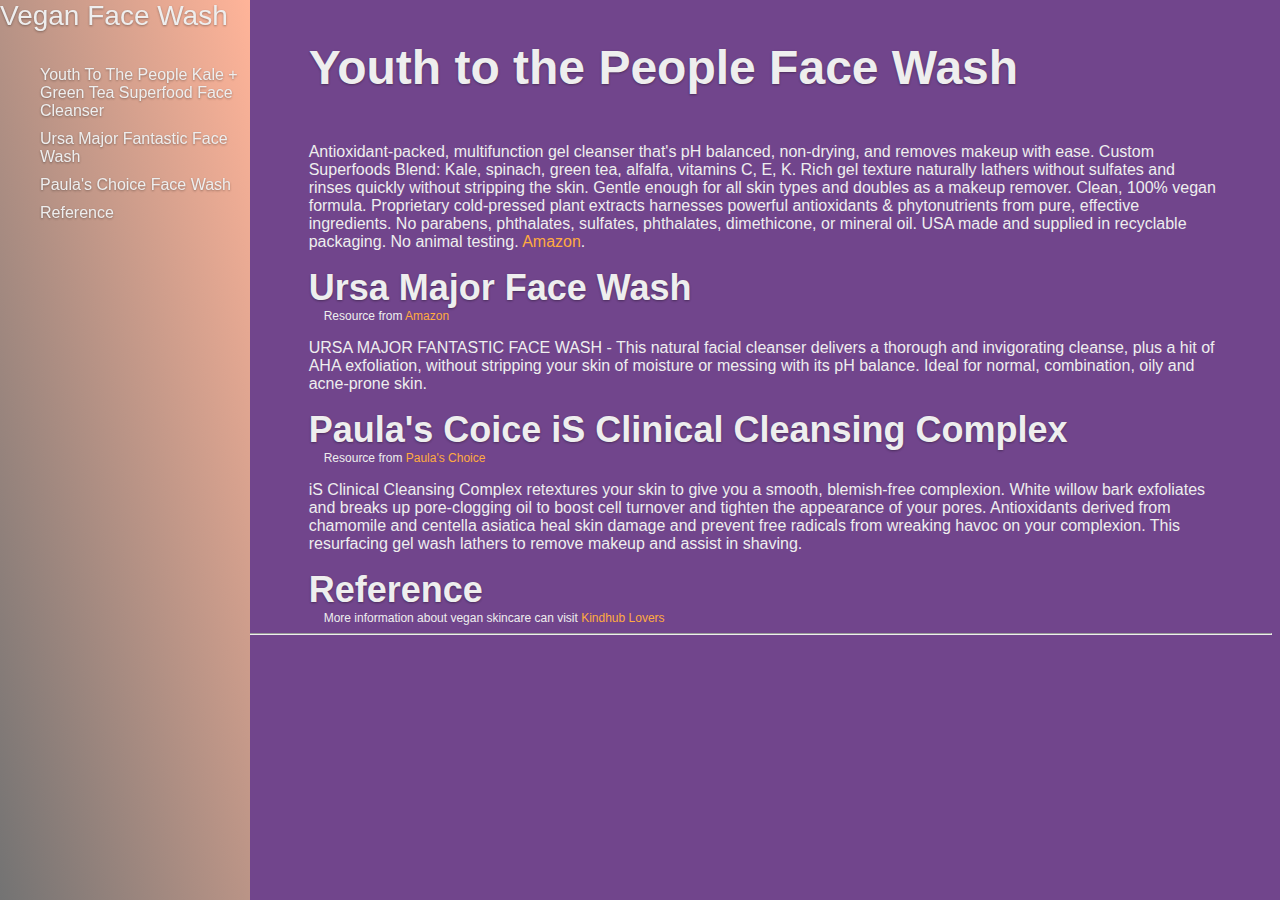
<file: index.html>
<!DOCTYPE html>
<html>
<head>
    <link rel="stylesheet" href="style.css">
</head>
    <nav class="large_menu" id="navbar">
        <header>
          <span class="list_title">Vegan Face Wash</span>
          <ul>
            <li><a href="#Introduction" class="nav-link">Youth To The People Kale + Green Tea Superfood Face Cleanser</a></li>
            <li><a href="#Better_Helvetica" class="nav-link">Ursa Major Fantastic Face Wash</a></li>
            <li><a href="#Blurry_Text" class="nav-link">Paula's Choice Face Wash</a></li>
            <li><a href="#Typewriter_Effect" class="nav-link">Reference</a></li>
          </ul>
        </header>

      </nav>

      <main id="main-doc">
        <section class="main-section" id="Introduction">
          <header>
            <h1>Youth to the People Face Wash</h1>
          </header>
          <article>
            <p>Antioxidant-packed, multifunction gel cleanser that's pH balanced, non-drying, and removes makeup with ease.
              Custom Superfoods Blend: Kale, spinach, green tea, alfalfa, vitamins C, E, K.
              Rich gel texture naturally lathers without sulfates and rinses quickly without stripping the skin. Gentle enough for all skin types and doubles as a makeup remover.
              Clean, 100% vegan formula. Proprietary cold-pressed plant extracts harnesses powerful antioxidants & phytonutrients from pure, effective ingredients.
              No parabens, phthalates, sulfates, phthalates, dimethicone, or mineral oil. USA made and supplied in recyclable packaging. No animal testing. <a href="https://www.amazon.com/Youth-People-Kale-Superfood-Cleanser/dp/B018A0BO92/ref=sr_1_8?crid=1VYYCV1A34XVU&keywords=vegan+face+wash&qid=1652076786&s=beauty&sprefix=vegan+fac%2Cbeauty%2C375&sr=1-8">Amazon</a>.</p>
          </article>
        </section>

        <section class="main-section" id="Better_Helvetica">
          <header>
            <h2>Ursa Major Face Wash</h2>
          </header><span class="author">Resource from <a href="https://www.amazon.com/Ursa-Major-Natural-Cruelty-Free-Cleanser/dp/B00652Y6MK/ref=sr_1_24?crid=1VYYCV1A34XVU&keywords=vegan+face+wash&qid=1652076786&s=beauty&sprefix=vegan+fac%2Cbeauty%2C375&sr=1-24">Amazon</a></span>

          <article>
            <p>URSA MAJOR FANTASTIC FACE WASH - This natural facial cleanser delivers a thorough and invigorating cleanse, plus a hit of AHA exfoliation, without stripping your skin of moisture or messing with its pH balance. Ideal for normal, combination, oily and acne-prone skin.</p>

          </article>
        </section>

        <section class="main-section" id="Blurry_Text">
          <header>
            <h2>Paula's Coice iS Clinical Cleansing Complex </h2>
          </header>
          <span class="author">Resource from <a href="https://www.dermstore.com/is-clinical-cleansing-complex/11291496.html?utm_medium=affiliate&utm_source=Native-Narrativ-hyram&utm_campaign=24503925&utm_content=278876197">Paula's Choice</a></span>
          <article>
            <p>iS Clinical Cleansing Complex retextures your skin to give you a smooth, blemish-free complexion. White willow bark exfoliates and breaks up pore-clogging oil to boost cell turnover and tighten the appearance of your pores. Antioxidants derived from chamomile and centella asiatica heal skin damage and prevent free radicals from wreaking havoc on your complexion. This resurfacing gel wash lathers to remove makeup and assist in shaving.</p>

          </article>

        </section>
        <section class="main-section" id="CSS_Box_Shadow">
          <header>
            <h2>Reference</h2>
          </header>
          <span class="author">More information about vegan skincare can visit <a href="https://kindhub.com">Kindhub Lovers</a></span>

        </section>

      </main>

      <footer class="text-center">
        <hr>
        <p id="bottom_text"> <a href=" https://codepen.io/kindhub/" target="_blank">Kindhub </a>| <a href="https://kindhub.com" target="_blank">Blog</a> | <a href="https://www.linkedin.com/in/kindhub" target="_blank"><i class="fa fa-linkedin-square"></i></a> | <a href="https://github.com/kindhub" target="_blank"><i class="fa fa-github-square"></i></a>
          <a href="https://www.instagram.com/kindhub/" target="_blank"><i class="fa fa-instagram"></i></a>
        </p>
      </footer>
</html>
</file>
<file: style.css>
#fcc_foldout_menu, #fcc_foldout_toggler, #fcc_test_suite_indicator {
    display: none;
  }


  html, html a {
    -webkit-font-smoothing: antialiased !important;
  }

  body {
    font-family: 'Varela Round', sans-serif;
    color: #EEEEEE;
    background-color: #71458C;
  }

  .return_button {
    position: fixed;
    padding: 0;
    margin: 0;
    right: 0px;
  }


   nav.large_menu {
    font-size: 12px;
    background: linear-gradient(75deg, #737373, #ffb499);
    height: 100vh;
    position: fixed;
     top: 0;
     left: 0;
    min-height: 400px;
    width: 250px;
  }

   nav.large_menu ul {
    list-style-type: none;
  }

   nav.large_menu li {
    padding-top: 10px;
    font-size: 16px;
    text-shadow: 0 1px 3px rgba(0, 0, 0, 0.12), 0 1px 2px rgba(0, 0, 0, 0.24);
  }

  nav.large_menu a:hover {
    color: #FFAB40;
  }

  .nav-link {
    color: #EEEEEE;
  }

  .list_title {
    font-size: 28px;
    text-shadow: 0 1px 3px rgba(0, 0, 0, 0.12), 0 1px 2px rgba(0, 0, 0, 0.24);
  }

  main {
    position: relative;
    margin-left: 250px;
  }

  a {
    color: #FFAB40;
    text-decoration: none;
  }


  pre {
    margin-left: 15px;
    margin-right: 15px;

    /* Browser specific (not valid) styles to make preformatted text wrap */

    white-space: pre-wrap;       /* css-3 */
    white-space: -moz-pre-wrap;  /* Mozilla, since 1999 */
    white-space: -pre-wrap;      /* Opera 4-6 */
    white-space: -o-pre-wrap;    /* Opera 7 */
    word-wrap: break-word;       /* Internet Explorer 5.5+ */
  }

  code {
    border-radius: 5px;
    font-family: monospace;
    box-shadow: 0 1px 3px rgba(0, 0, 0, 0.12), 0 1px 2px rgba(0, 0, 0, 0.24);
  }

  .code_highlight {
    color: #000000;
    font-family: monospace;
  }


  section {
    display: flex;
    flex-direction: column;
    padding-left: 5%;
    padding-right: 5%;
  }

  header {
    font-family: 'Montserrat', sans-serif;
    font-size: 24px;
  }

  .author {
    display: block;
    padding-left: 15px;
    font-size: 12px;
  }

  article {
    display: flex;
    flex-direction: column;
  }

  h1 {
    text-shadow: 0 1px 3px rgba(0, 0, 0, 0.12), 0 1px 2px rgba(0, 0, 0, 0.24);
  }

  h2 {
    display: inline;
    text-shadow: 0 1px 3px rgba(0, 0, 0, 0.12), 0 1px 2px rgba(0, 0, 0, 0.24);
  }

  h3 {
    color: #000000;
  }

  h4 {
    padding-left: 10px;
  }

  .demo {
    min-width: 315px;
    max-width: 315px;
    align-self: center;
  }

  .method {
    color: #000000;
  }
  /* Landscape Mobile */
  @media only screen and (max-width: 768px) {
    nav.large_menu {
      position: static;
      width: 100%;
      height: auto;
    }

    main {
      margin-left: 0;
    }
  }
  /* Portrait Mobile */
  @media only screen and (max-width: 420px) {
    main {
      margin-left: 0;
    }
  }
</file>
